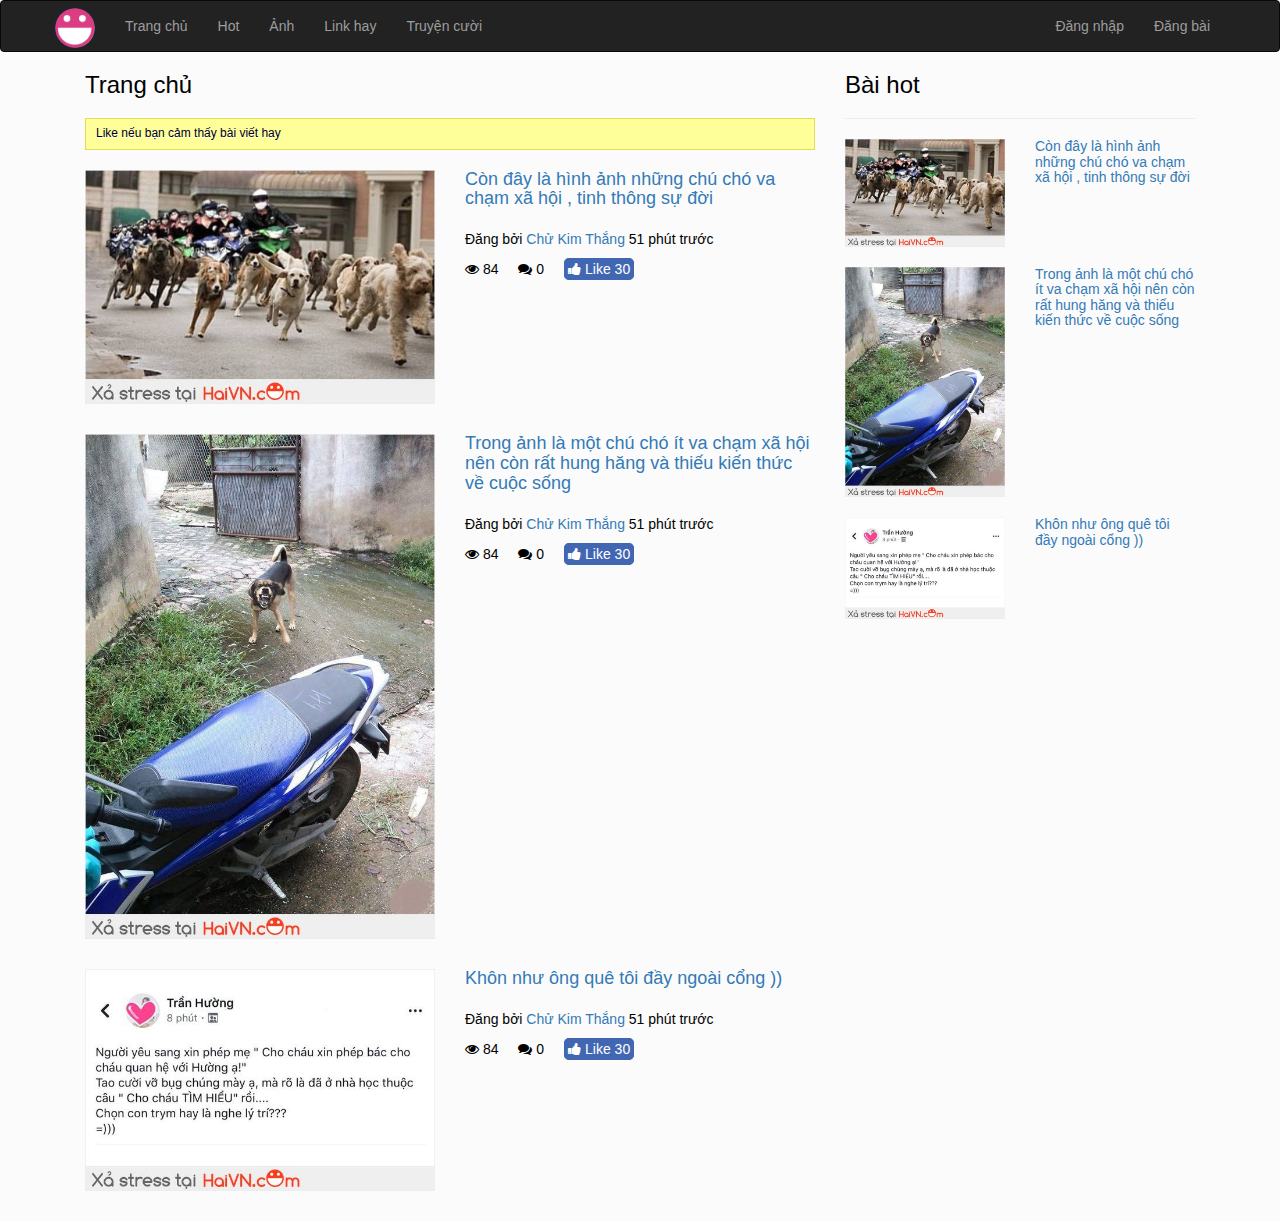
<file: index.html>
<!DOCTYPE html>
<html>
<head>
  <meta charset="utf-8">
  <meta http-equiv="X-UA-Compatible" content="IE=edge">
  <title>Haivn</title>
  <link rel="stylesheet" href="https://maxcdn.bootstrapcdn.com/bootstrap/3.3.7/css/bootstrap.min.css" integrity="sha384-BVYiiSIFeK1dGmJRAkycuHAHRg32OmUcww7on3RYdg4Va+PmSTsz/K68vbdEjh4u" crossorigin="anonymous">
  <link rel="stylesheet" href="https://cdnjs.cloudflare.com/ajax/libs/font-awesome/4.7.0/css/font-awesome.min.css">
  <link rel="stylesheet" href="css/style.css">

  <script src="https://ajax.googleapis.com/ajax/libs/jquery/3.1.0/jquery.min.js"></script>
  <script src="https://maxcdn.bootstrapcdn.com/bootstrap/3.3.7/js/bootstrap.min.js" integrity="sha384-Tc5IQib027qvyjSMfHjOMaLkfuWVxZxUPnCJA7l2mCWNIpG9mGCD8wGNIcPD7Txa" crossorigin="anonymous"></script>
</head>

<body>
  <!-- header -->
  <header id="header-wrapper">
    <nav class="navbar navbar-inverse">
      <div class="container">
        <div class="row">
          <div class="navbar-header">
            <button type="button" class="navbar-toggle" 
              data-toggle="collapse" data-target="#menu">
              <span class="sr-only">Toggle navigation</span>
              <span class="icon-bar"></span>
              <span class="icon-bar"></span>
              <span class="icon-bar"></span>
            </button>

            <div class="logo-wrapper">
              <a class="logo">
                <a href="index.html" class="navbar-brand">
                  <img src="images/haivn.png" alt="" width="40px" height="40px">
                </a>
              </a>
            </div>
          </div>

          <div class="navbar-collapse collapse" id="menu">
            <ul class="nav navbar-nav navbar-left">
              <li><a href="#">Trang chủ</a></li>
              <li><a href="#">Hot</a></li>
              <li><a href="#">Ảnh</a></li>
              <li><a href="#">Link hay</a></li>
              <li><a href="#">Truyện cười</a></li>
            </ul>

            <ul class="nav navbar-nav navbar-right">
              <li><a href="#">Đăng nhập</a></li>
              <li><a href="#">Đăng bài</a></li>
            </ul>
          </div>
        </div>
      </div>
    </nav>
  </header>

  <!-- main -->
  <section id="main">
    <div class="container">
      <!--  main content left -->
      <div class="col-md-8 main-content-left">
        <div class="header-page">
          <h3>Trang chủ</h3>
          <p class="tips">Like nếu bạn cảm thấy bài viết hay</p>
        </div>

        <div class="list-blog-posts">
          <!-- post item -->
          <div class="row post-item">
            <div class="col-md-6 item">
              <a href="detail.html"><img src="images/items/item1.jpg" alt="" class="img-responsive" /></a>
            </div>

            <div class="col-md-6 info">
              <h4 class="title">
                <a href="detail.html">Còn đây là hình ảnh những chú chó va chạm xã hội , tinh thông sự đời</a>
              </h4>

              <div class="uploader">Đăng bởi <a href="#" title="Chử Kim Thắng">Chử Kim Thắng</a> 51 phút trước</div>

              <div class="stats">
                <div class="stats-item views" title="Views">
                  <i class="fa fa-eye"></i>
                  <span>84</span>
                </div>

                <div class="stats-item comments" title="Comments">
                  <i class="fa fa-comments"></i>
                  <span>0</span>
                </div>

                <div class="stats-item likes">
                  <a href="#">
                    <i class="fa fa-thumbs-up"></i>
                    <span>Like 30</span>
                  </a>
                </div>
              </div>
            </div>
          </div><!-- end post item -->

          <!-- post item -->
          <div class="row post-item">
            <div class="col-md-6 item">
              <a href="detail.html"><img src="images/items/item2.jpg" alt="" class="img-responsive" /></a>
            </div>

            <div class="col-md-6 info">
              <h4 class="title">
                <a href="detail.html">Trong ảnh là một chú chó ít va chạm xã hội nên còn rất hung hăng và thiếu kiến thức về cuộc sống</a>
              </h4>

              <div class="uploader">Đăng bởi <a href="#" title="Chử Kim Thắng">Chử Kim Thắng</a> 51 phút trước</div>

              <div class="stats">
                <div class="stats-item views" title="Views">
                  <i class="fa fa-eye"></i>
                  <span>84</span>
                </div>

                <div class="stats-item comments" title="Comments">
                  <i class="fa fa-comments"></i>
                  <span>0</span>
                </div>

                <div class="stats-item likes">
                  <a href="#">
                    <i class="fa fa-thumbs-up"></i>
                    <span>Like 30</span>
                  </a>
                </div>
              </div>
            </div>
          </div><!-- end post item -->

          <!-- post item -->
          <div class="row post-item">
            <div class="col-md-6 item">
              <a href="detail.html"><img src="images/items/item3.jpg" alt="" class="img-responsive" /></a>
            </div>

            <div class="col-md-6 info">
              <h4 class="title">
                <a href="detail.html">Khôn như ông quê tôi đầy ngoài cổng ))</a>
              </h4>

              <div class="uploader">Đăng bởi <a href="#" title="Chử Kim Thắng">Chử Kim Thắng</a> 51 phút trước</div>

              <div class="stats">
                <div class="stats-item views" title="Views">
                  <i class="fa fa-eye"></i>
                  <span>84</span>
                </div>

                <div class="stats-item comments" title="Comments">
                  <i class="fa fa-comments"></i>
                  <span>0</span>
                </div>

                <div class="stats-item likes">
                  <a href="#">
                    <i class="fa fa-thumbs-up"></i>
                    <span>Like 30</span>
                  </a>
                </div>
              </div>
            </div>
          </div><!-- end post item -->
        </div>
      </div><!-- end main content left -->

      <!-- main content right -->
      <div class="col-md-4 main-content-right">
        <div class="header-page">
          <h3>Bài hot</h3>
          <hr>
        </div>

        <div class="list-post-hot">
          <!-- post hot item -->
          <div class="row post-hot-item">
            <div class="col-md-6 item">
              <a href="#"><img src="images/items/item1.jpg" alt="" class="img-responsive" /></a>
            </div>
            <div class="col-md-6 info">
              <h5 class="title">
                <a href="#">
                  Còn đây là hình ảnh những chú chó va chạm xã hội , tinh thông sự đời 
                </a>
              </h5>
            </div>
          </div><!-- end post hot item -->

          <!-- post hot item -->
          <div class="row post-hot-item">
            <div class="col-md-6 item">
              <a href="#"><img src="images/items/item2.jpg" alt="" class="img-responsive" /></a>
            </div>
            <div class="col-md-6 info">
              <h5 class="title">
                <a href="#">
                  Trong ảnh là một chú chó ít va chạm xã hội nên còn rất hung hăng và thiếu kiến thức về cuộc sống
                </a>
              </h5>
            </div>
          </div><!-- end post hot item -->

          <!-- post hot item -->
          <div class="row post-hot-item">
            <div class="col-md-6 item">
              <a href="#"><img src="images/items/item3.jpg" alt="" class="img-responsive" /></a>
            </div>
            <div class="col-md-6 info">
              <h5 class="title">
                <a href="#">
                  Khôn như ông quê tôi đầy ngoài cổng ))
                </a>
              </h5>
            </div>
          </div><!-- end post hot item -->
        </div>
      </div><!-- end main content right -->
    </div>
  </section>
</body>
</html>
</file>
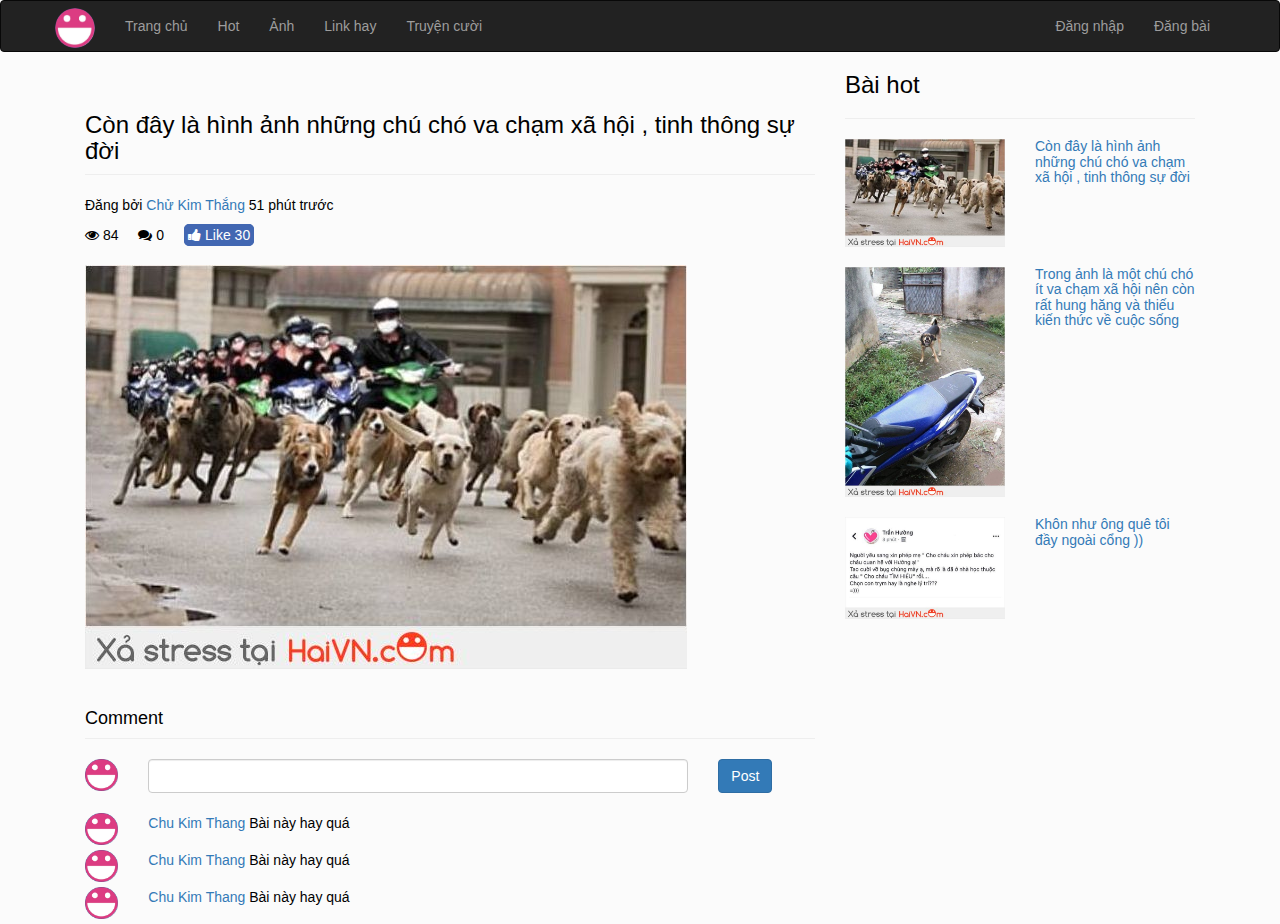
<file: detail.html>
<!DOCTYPE html>
<html>
<head>
  <meta charset="utf-8">
  <meta http-equiv="X-UA-Compatible" content="IE=edge">
  <title>Haivn</title>
  <link rel="stylesheet" href="https://maxcdn.bootstrapcdn.com/bootstrap/3.3.7/css/bootstrap.min.css" integrity="sha384-BVYiiSIFeK1dGmJRAkycuHAHRg32OmUcww7on3RYdg4Va+PmSTsz/K68vbdEjh4u" crossorigin="anonymous">
  <link rel="stylesheet" href="https://cdnjs.cloudflare.com/ajax/libs/font-awesome/4.7.0/css/font-awesome.min.css">
  <link rel="stylesheet" href="css/style.css">

  <script src="https://ajax.googleapis.com/ajax/libs/jquery/3.1.0/jquery.min.js"></script>
  <script src="https://maxcdn.bootstrapcdn.com/bootstrap/3.3.7/js/bootstrap.min.js" integrity="sha384-Tc5IQib027qvyjSMfHjOMaLkfuWVxZxUPnCJA7l2mCWNIpG9mGCD8wGNIcPD7Txa" crossorigin="anonymous"></script>
</head>

<body>
  <!-- header -->
  <header id="header-wrapper">
    <nav class="navbar navbar-inverse">
      <div class="container">
        <div class="row">
          <div class="navbar-header">
            <button type="button" class="navbar-toggle" 
              data-toggle="collapse" data-target="#menu">
              <span class="sr-only">Toggle navigation</span>
              <span class="icon-bar"></span>
              <span class="icon-bar"></span>
              <span class="icon-bar"></span>
            </button>

            <div class="logo-wrapper">
              <a class="logo">
                <a href="index.html" class="navbar-brand">
                  <img src="images/haivn.png" alt="" width="40px" height="40px">
                </a>
              </a>
            </div>
          </div>

          <div class="navbar-collapse collapse" id="menu">
            <ul class="nav navbar-nav navbar-left">
              <li><a href="#">Trang chủ</a></li>
              <li><a href="#">Hot</a></li>
              <li><a href="#">Ảnh</a></li>
              <li><a href="#">Link hay</a></li>
              <li><a href="#">Truyện cười</a></li>
            </ul>

            <ul class="nav navbar-nav navbar-right">
              <li><a href="#">Đăng nhập</a></li>
              <li><a href="#">Đăng bài</a></li>
            </ul>
          </div>
        </div>
      </div>
    </nav>
  </header>

  <!-- main -->
  <section id="main">
    <div class="container">
      <!--  main content left -->
      <div class="col-md-8 main-content-left">
        <div class="header-page">
          <h3 class="page-header">Còn đây là hình ảnh những chú chó va chạm xã hội , tinh thông sự đời</h3>
        </div>

        <div class="post-item-detail">
          <div class="uploader">Đăng bởi <a href="#" title="Chử Kim Thắng">Chử Kim Thắng</a> 51 phút trước</div>

          <div class="stats">
            <div class="stats-item views" title="Views">
              <i class="fa fa-eye"></i>
              <span>84</span>
            </div>

            <div class="stats-item comments" title="Comments">
              <i class="fa fa-comments"></i>
              <span>0</span>
            </div>

            <div class="stats-item likes">
              <a href="#">
                <i class="fa fa-thumbs-up"></i>
                <span>Like 30</span>
              </a>
            </div>
          </div>

          <a href="#"><img src="images/items/item1.jpg" alt="" class="img-responsive" /></a>

          <div class="comments-wapper">
            <div class="comment-title">
              <h4 class="page-header">Comment</h4>
            </div>
            <div class="row comment-enter">
              <div class="col-md-1 avatar">
                <img src="images/haivn.png" alt="" class="img-responsive" width="50px" height="50px">
              </div>
              <div class="col-md-9">
                <input type="text" name="comment" class="form-control" />
              </div>
              <div class="col-md-2">
                <button type="" class="btn btn-primary">Post</button>
              </div>
            </div>

            <div class="list-comments">
              <div class="row comment-item">
                <div class="col-md-1 avatar">
                  <img src="images/haivn.png" alt="" class="img-responsive" width="50px" height="50px">
                </div>
                <div class="col-md-11"><a href="#">Chu Kim Thang</a> Bài này hay quá</div>
              </div>

              <div class="row comment-item">
                <div class="col-md-1 avatar">
                  <img src="images/haivn.png" alt="" class="img-responsive" width="50px" height="50px">
                </div>
                <div class="col-md-11"><a href="#">Chu Kim Thang</a> Bài này hay quá</div>
              </div>

              <div class="row comment-item">
                <div class="col-md-1 avatar">
                  <img src="images/haivn.png" alt="" class="img-responsive" width="50px" height="50px">
                </div>
                <div class="col-md-11"><a href="#">Chu Kim Thang</a> Bài này hay quá</div>
              </div>
            </div>
          </div>
        </div>
      </div><!-- end main content left -->

      <!-- main content right -->
      <div class="col-md-4 main-content-right">
        <div class="header-page">
          <h3>Bài hot</h3>
          <hr>
        </div>

        <div class="list-post-hot">
          <!-- post hot item -->
          <div class="row post-hot-item">
            <div class="col-md-6 item">
              <a href="#"><img src="images/items/item1.jpg" alt="" class="img-responsive" /></a>
            </div>
            <div class="col-md-6 info">
              <h5 class="title">
                <a href="#">
                  Còn đây là hình ảnh những chú chó va chạm xã hội , tinh thông sự đời 
                </a>
              </h5>
            </div>
          </div><!-- end post hot item -->

          <!-- post hot item -->
          <div class="row post-hot-item">
            <div class="col-md-6 item">
              <a href="#"><img src="images/items/item2.jpg" alt="" class="img-responsive" /></a>
            </div>
            <div class="col-md-6 info">
              <h5 class="title">
                <a href="#">
                  Trong ảnh là một chú chó ít va chạm xã hội nên còn rất hung hăng và thiếu kiến thức về cuộc sống
                </a>
              </h5>
            </div>
          </div><!-- end post hot item -->

          <!-- post hot item -->
          <div class="row post-hot-item">
            <div class="col-md-6 item">
              <a href="#"><img src="images/items/item3.jpg" alt="" class="img-responsive" /></a>
            </div>
            <div class="col-md-6 info">
              <h5 class="title">
                <a href="#">
                  Khôn như ông quê tôi đầy ngoài cổng ))
                </a>
              </h5>
            </div>
          </div><!-- end post hot item -->
        </div>
      </div><!-- end main content right -->
    </div>
  </section>
</body>
</html>
</file>
<file: css/style.css>
* {
  margin: 0px;
  padding: 0px;
}

body {
  color: black;
  background-color: #fbfbfb;
  font-size: 14px;
  margin: 0px;
}

h1, h2, h3, h4, h5, h6 {
  margin: 0px;
  padding: 0px;
}

/* ---------------------------HEADER------------------------------- */
#header-wrapper .navbar .logo-wrapper .navbar-brand {
  padding-top: 7px;
}

#header-wrapper .navbar .logo-wrapper .navbar-brand img {
  border-radius: 100px;
}

/* --------------------------MAIN---------------------------------- */
#main .header-page {
  margin-bottom: 20px;
}

#main .header-page h3 {
  margin-bottom: 20px;
}

#main .main-content-left .header-page .tips {
  background: #FF9;
  border: 1px solid #E6DB55;
  padding: 6px 10px;
  text-shadow: 0 1px white;
  font-size: 12px;
  display: block;
  min-height: 15px;
  margin-bottom: 5px;
}

#main .main-content-left .post-item {
  margin-bottom: 30px;
}

#main .main-content-left .post-item .info .title {
  margin-bottom: 20px;
}

#main .main-content-left .stats {
  margin-top: 10px;
  margin-bottom: 50px;
}

#main .main-content-left .stats .stats-item {
  float: left;
  margin-right: 20px;
}

#main .main-content-left .stats .likes a {
  background: #4267b2;
  border: 1px solid #4267b2;
  color: #fff;
  cursor: pointer;
  font-family: Helvetica, Arial, sans-serif;
  -webkit-font-smoothing: antialiased;
  margin: 0;
  -webkit-user-select: none;
  white-space: nowrap;
  border-radius: 5px;
  padding: 2px 3px;
}

#main .main-content-left .post-item-detail .comments-wapper {
  margin-top: 30px;
}

#main .main-content-left .post-item-detail .comments-wapper .comment-enter {
  margin-bottom: 20px;
}

#main .main-content-left .post-item-detail .comments-wapper .comment-item {
  margin-bottom: 5px;
}

#main .main-content-right .post-hot-item {
  margin-bottom: 20px;
}
</file>
